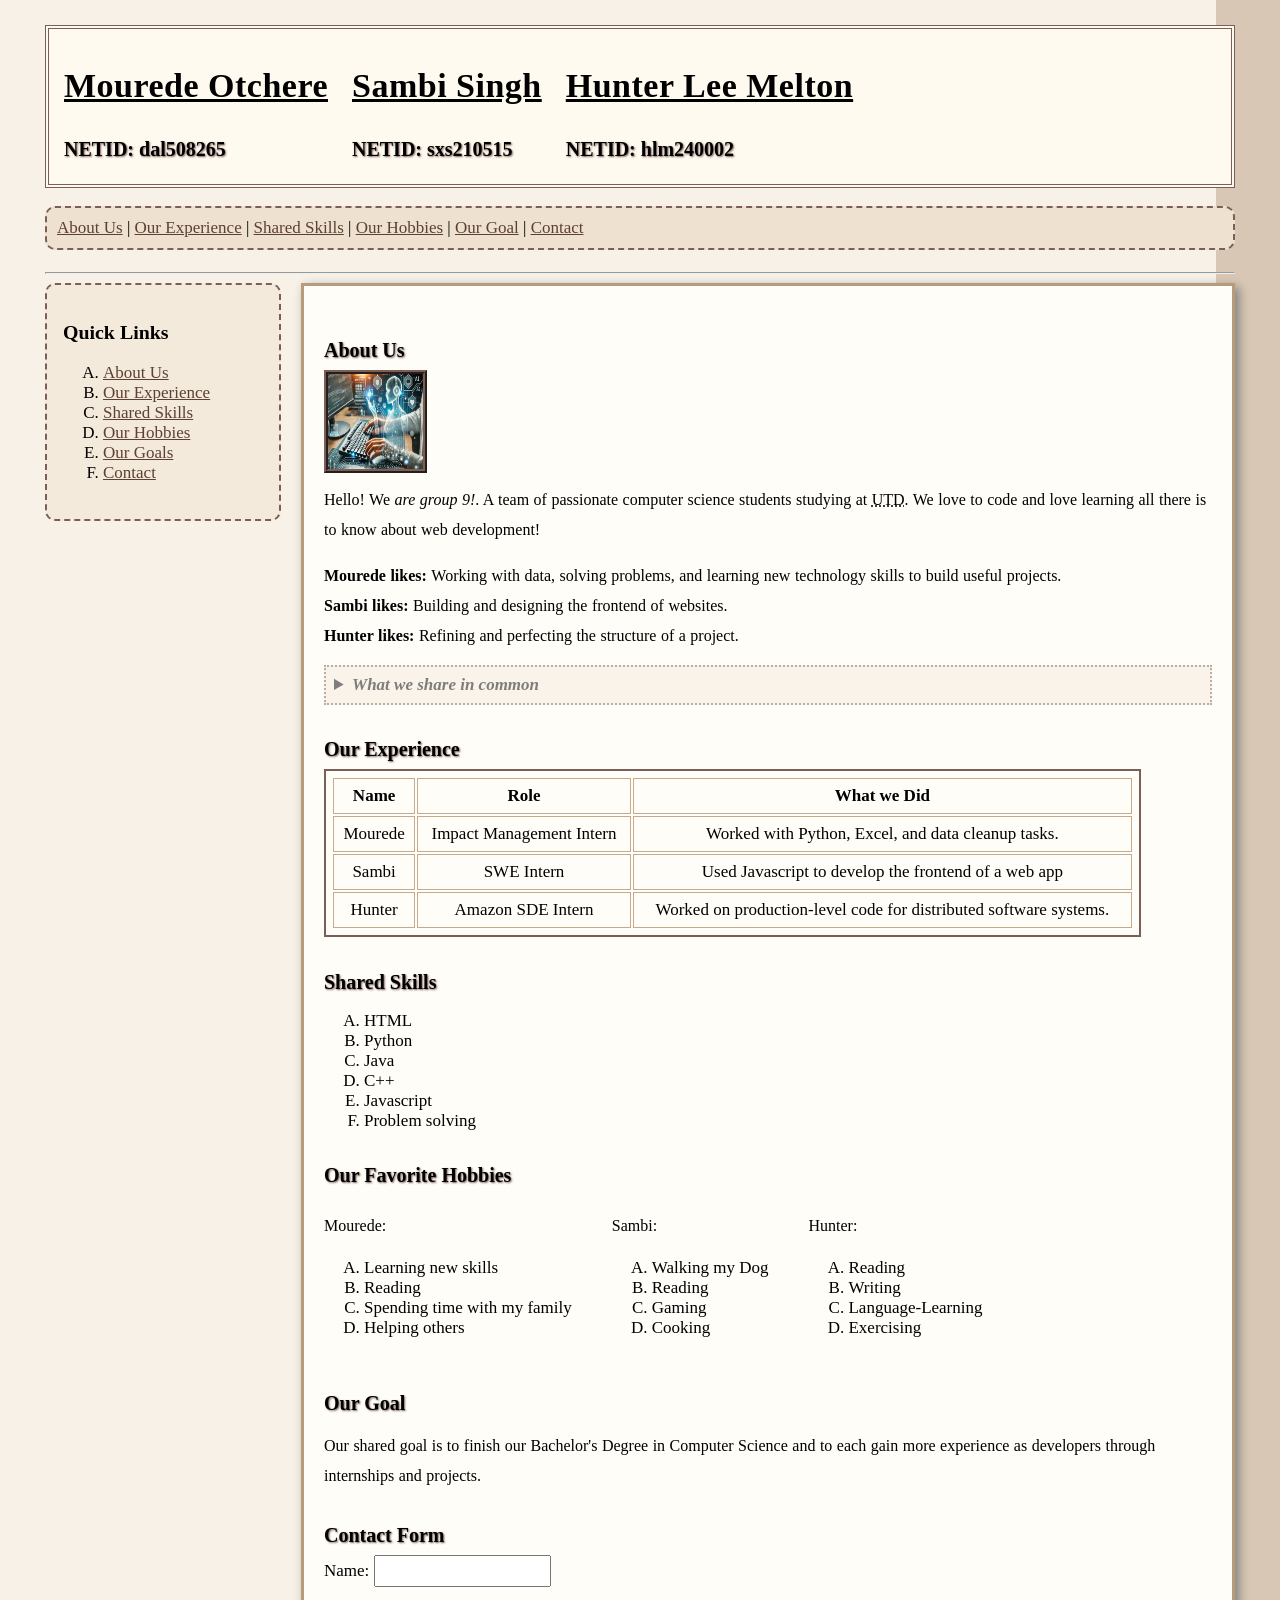
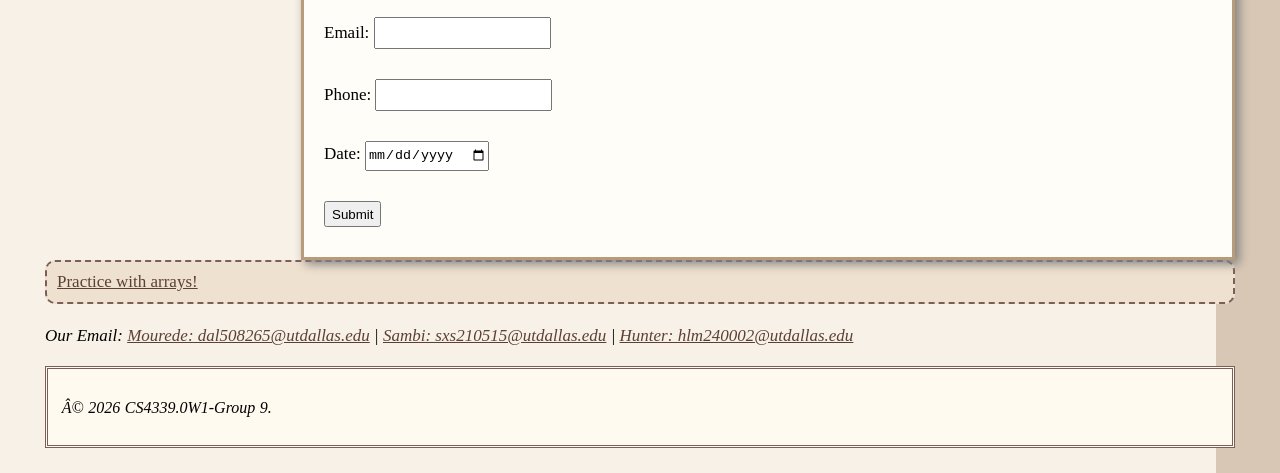
<file: index.html>
<!DOCTYPE html>
<html lang="en">


<head>
   <title>Group 9 - Homepage</title>
  
   <link rel="stylesheet" type="text/css" href="style.css">


   <style>




       p {
           font-size: 16px;
       }
   </style>


</head>


<body>


   <!-- header: The header tag contains introductory information about the webpage. -->
   <header>
    <div>
        <h1>Mourede Otchere</h1>
        <h5>NETID: dal508265</h5>
      </div>
      <div>
        <h1>Sambi Singh</h1>
        <h5>NETID: sxs210515</h5>
      </div>
      <div>
        <h1>Hunter Lee Melton</h1>
        <h5>NETID: hlm240002 </h5>
      </div>
       
   </header>


   <!-- nav: The nav tag contains navigation links that help visitors move to different parts of the webpage. -->
   <nav>
       <a href="#about">About Us</a> |
       <a href="#experience">Our Experience</a> |
       <a href="#skills">Shared Skills</a> |
       <a href="#hobbies">Our Hobbies</a> |
       <a href="#goals">Our Goal</a> |
       <a href="#contact">Contact</a>
   </nav>


   <hr>
   <div class="page-layout">

    <aside>
      <h3>Quick Links</h3>
      <ul>
        <li><a href="#about">About Us</a></li>
        <li><a href="#experience">Our Experience</a></li>
        <li><a href="#skills">Shared Skills</a></li>
        <li><a href="#hobbies">Our Hobbies</a></li>
        <li><a href="#goals">Our Goals</a></li>
        <li><a href="#contact">Contact</a></li>
      </ul>
    </aside>

   <!-- main: The main tag contains the main information on this webpage. -->
   <main>


       <!-- section: The section tag groups one main part of the webpage with related information. -->
       <section id="about">
           <h5>About Us</h5>


           <img src="typingImage.jpg" alt="My picture" width="200">


  
           <p>
               Hello! We <em>are group 9!</em>.
               A team of passionate computer science students studying at
               <abbr title="The University of Texas at Dallas">UTD</abbr>.
               We love to code and love learning all there is to know about web development!
           </p>


           <p>
               <b>Mourede likes: </b> Working with data, solving problems, and learning new technology skills to build useful projects.
               <br>
               <b>Sambi likes:</b> Building and designing the frontend of websites.
               <br>
               <b>Hunter likes:</b> Refining and perfecting the structure of a project.
               <br>
           </p>


           <!-- details: The details tag creates content that the user can open or close. -->
           <details>
               <summary style="font-style: italic;">What we share in common</summary>


               <dl>


                   <dt>Major</dt>
                   <dd>Computer Science.</dd>


                   <dt>School</dt>
                   <dd>The University of Texas at Dallas.</dd>


                   <dt>Languages</dt>
                   <dd>English.</dd>
                   </dl>
           </details>






       </section>


       <h5 id="experience">Our Experience</h5>


       <table >
           <tr>
               <th>Name</th>
               <th>Role</th>
               <th>What we Did</th>
           </tr>
           <tr>
               <td>Mourede</td>
               <td>Impact Management Intern</td>
               <td>Worked with Python, Excel, and data cleanup tasks.</td>
           </tr>
           <tr>
               <td>Sambi</td>
               <td>SWE Intern</td>
               <td>Used Javascript to develop the frontend of a web app</td>
           </tr>
           <tr>
            <td>Hunter</td>
            <td>Amazon SDE Intern</td>
            <td>Worked on production-level code for distributed software systems.</td>
        </tr>
       </table>


       <h5 id="skills">Shared Skills</h5>


       <ul>
           <li>HTML</li>
           <li>Python</li>
           <li>Java</li>
           <li>C++</li>
           <li>Javascript</li>
           <li>Problem solving</li>
       </ul>




       <h5 id="hobbies">Our Favorite Hobbies</h5>
<div style="display: flex; gap: 40px;">
       <div>
<p>Mourede:</p>
<ol>
  <li>Learning new skills</li>
  <li>Reading</li>
  <li>Spending time with my family</li>
  <li>Helping others</li>
</ol>
</div>
<div>
<p>Sambi:</p>
<ol>
  <li>Walking my Dog</li>
  <li>Reading</li>
  <li>Gaming</li>
  <li>Cooking</li>
</ol>
</div>
<div>
<p>Hunter:</p>
<ol>
  <li>Reading</li>
  <li>Writing</li>
  <li>Language-Learning</li>
  <li>Exercising</li>
</ol>
</div>
</div>

      
       <h5 id="goals">Our Goal</h5>


       <p>
           Our shared goal is to finish our Bachelor's Degree in Computer Science and to each gain more experience as developers
           through internships and projects.
       </p>


    


       <h5>Contact Form</h5>


       <form>
           Name:
           <input type="text"><br><br>


           Email:
           <input type="email"><br><br>


           Phone:
           <input type="tel"><br><br>


           Date:
           <input type="date"><br><br>


           <input type="submit" value="Submit">
       </form>


   </main>
</div>

<nav>
    <a href="arrayGame.html">Practice with arrays!</a>
</nav>

   <!-- address: The address tag contains contact information for the webpage author. -->
   <address id="contact">
    Our Email:
    <a href="mailto:dal508265@utdallas.edu">Mourede: dal508265@utdallas.edu</a> |
    <a href="mailto:sxs210515@utdallas.edu">Sambi: sxs210515@utdallas.edu</a> |
    <a href="mailto:??@utdallas.edu">Hunter: hlm240002@utdallas.edu</a>
  </address>


   <!-- footer: The footer tag contains information placed at the bottom of the webpage. -->
   <footer>
       <p>
           Â© 2026 CS4339.0W1-Group 9.
       </p>
   </footer>


</body>


</html>
</file>
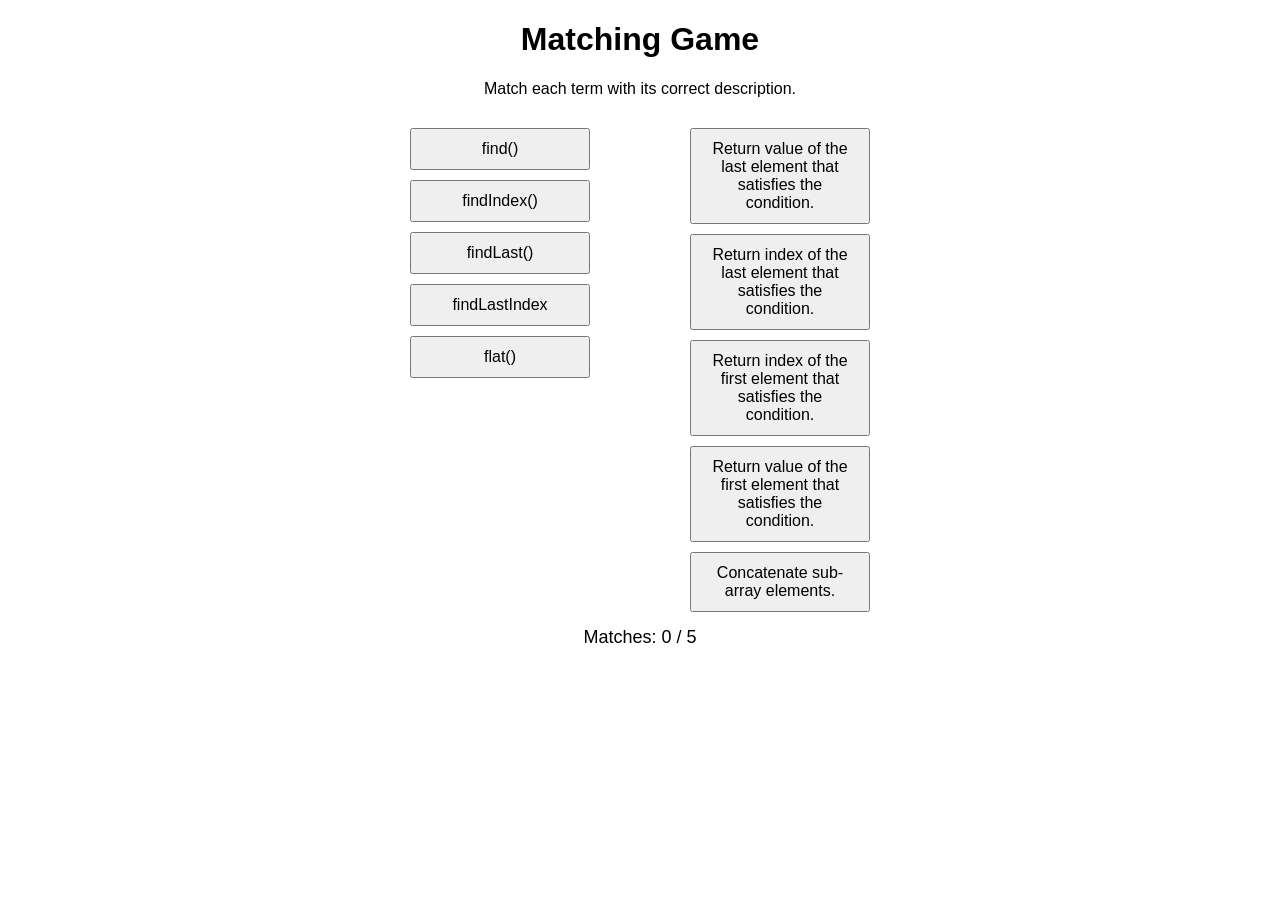
<file: arrayGame.html>
<!DOCTYPE html>
<html>
<head>
    <title>Matching Game</title>
    <style>
        body {
            font-family: Arial, sans-serif;
            text-align: center;
        }

        .container {
            display: flex;
            justify-content: center;
            gap: 100px;
            margin-top: 30px;
        }

        .column {
            display: flex;
            flex-direction: column;
            gap: 10px;
        }

        button {
            width: 180px;
            padding: 10px;
            font-size: 16px;
            cursor: pointer;
        }

        .selected {
            background-color: lightblue;
        }

        .matched {
            background-color: lightgreen;
            cursor: default;
        }

        #message {
            margin-top: 20px;
            font-weight: bold;
        }

        #score {
            margin-top: 15px;
            font-size: 18px;
        }
    </style>
</head>
<body>

<h1>Matching Game</h1>
<p>Match each term with its correct description.</p>

<div class="container">
    <div class="column" id="leftColumn"></div>
    <div class="column" id="rightColumn"></div>
</div>

<div id="score">Matches: 0 / 5</div>
<div id="message"></div>

<script>
const pairs = {
    "find()": "Return value of the first element that satisfies the condition.",
    "findIndex()": "Return index of the first element that satisfies the condition.",
    "findLast()": "Return value of the last element that satisfies the condition.",
    "findLastIndex": "Return index of the last element that satisfies the condition.",
    "flat()": "Concatenate sub-array elements."
};

let leftSelection = null;
let rightSelection = null;
let matches = 0;

const leftColumn = document.getElementById("leftColumn");
const rightColumn = document.getElementById("rightColumn");

const leftItems = Object.keys(pairs);
const rightItems = Object.values(pairs)
    .sort(() => Math.random() - 0.5);

function createButton(text, side) {
    const btn = document.createElement("button");
    btn.textContent = text;

    btn.addEventListener("click", () => {
        if (btn.classList.contains("matched")) return;

        document.querySelectorAll(`.${side}`)
            .forEach(b => b.classList.remove("selected"));

        btn.classList.add("selected");

        if (side === "left") {
            leftSelection = btn;
        } else {
            rightSelection = btn;
        }

        checkMatch();
    });

    btn.classList.add(side);
    return btn;
}

function checkMatch() {
    if (!leftSelection || !rightSelection) return;

    const leftText = leftSelection.textContent;
    const rightText = rightSelection.textContent;

    if (pairs[leftText] === rightText) {
        leftSelection.classList.remove("selected");
        rightSelection.classList.remove("selected");

        leftSelection.classList.add("matched");
        rightSelection.classList.add("matched");

        matches++;

        document.getElementById("score").textContent =
            `Matches: ${matches} / 5`;

        document.getElementById("message").textContent =
            "Correct Match!";

        if (matches === 5) {
            document.getElementById("message").textContent =
                "Congratulations! You matched all pairs!";
        }
    } else {
        document.getElementById("message").textContent =
            "Incorrect Match. Try Again.";
    }

    leftSelection = null;
    rightSelection = null;
}

leftItems.forEach(item => {
    leftColumn.appendChild(createButton(item, "left"));
});

rightItems.forEach(item => {
    rightColumn.appendChild(createButton(item, "right"));
});
</script>

</body>
</html>
</file>
<file: style.css>
/*Quiz 4 content - 20 additional CSS properties found in lecture slides
1. text-align
2. text-decoration
3. text-indent
4. text-shadow
5. line-height
6. word-spacing
7. letter space

8.list-style-type
9. border-bottom
10. border-left
11. border-right
12. border-top
13. border-radius

14. padding-bottom
15. padding-left
16. padding-right
17. padding-top

18. float
19.clear
20. visiblity
*/





/*Quiz 4 content - 5 additional CSS properties not found in lecture slides 
21. box-shadow
22. transition
23. transform
24. cursor
25. overflow



*/

body {
    background-color: #f7f1e8;
    background-image: linear-gradient(90deg, transparent 95%, #d8c7b4 95%);
    font-size: 17px;
    margin-top: 25px;
    margin-right: 45px;
    margin-bottom: 25px;
    margin-left: 45px;
    
 }

 .page-layout {
   display: flex;
   gap: 20px;
   align-items: flex-start;
 }
 aside {
   width: 200px;
   min-width: 200px;
   background-color: #f4eadc;
   border-width: 2px;
   padding: 16px;
   align-self: flex-start; /* prevents sidebar from stretching full height */

   border-bottom: 2px dashed #7b5e57;
border-left: 2px dashed #7b5e57;
border-right: 2px dashed #7b5e57;
border-top: 2px dashed #7b5e57;
border-radius: 10px;
float:left;
 }
 
 
 
 header {
    background-color: #fffaf0;
    border-style: double;
    border-color: #7b5e57;
    border-width: 4px;
    margin-bottom: 18px;
    padding: 15px;
    display: flex;
    gap: 24px;
    
    
 }
 
 
 h1 {
    font-size: 36px;
    font-weight: bold;
    letter-spacing: .5px;
    

 }
 
 
 h5 {
    font-size: 20px;
    font-weight: bold;
    margin-bottom: 8px;
    
 }
 
 
 nav {
    background-color: #efe1cf;
    border-style: dashed;
    border-color: #7b5e57;
    border-width: 2px;
    margin-bottom: 22px;
    padding: 10px;
    border-radius: 10px;

 }
 
 
 a:link {
    color: #5c4033;
 }
 
 
 a:visited {
    color: #6b4f71;
 }
 
 
 a:hover {
    color: #ffffff;
    background-color: #7b5e57;
 }
 
 
 a:active {
    color: #d6a84f;
 }
 
 
 main {
    background-color: #fffdf8;
    border-style: solid;
    border-color: #b79b7b;
    border-width: 3px;
    flex: 1;
    margin: 0;
    padding: 20px;
    
 }
 
 
 img {
    width: 95px;
    height: 95px;
    border-style: ridge;
    border-color: #7b5e57;
    border-width: 4px;
    margin-bottom: 12px;
    float: left;
 }
 
 
 p {
    margin-bottom: 14px;
    line-height: 30px;
    word-spacing: .5px;
    clear:left;
    
 }
 h5 {
   font-size: 20px;
   text-shadow:1px 1px 2px #7b5e57;

}
 
 table {
    width: 92%;
    border-style: solid;
    border-color: #7b5e57;
    border-width: 2px;
    margin-bottom: 20px;
    text-align: center;
    padding-left: 5px;
    padding-right: 5px;
    padding-bottom: 5px;
    padding-top: 5px;
 }
 
 
 th,
 td {
    border-style: solid;
    border-color: #c7a98b;
    border-width: 1px;
    padding: 7px;
 }
 
 
 ul,
 ol {
    margin-bottom: 20px;
    list-style-type: upper-alpha;
 }
 
 
 details {
    background-color: #f4eadc;
    border-style: dotted;
    border-color: #7b5e57;
    border-width: 2px;
    margin-top: 12px;
    margin-bottom: 20px;
    padding: 8px;
    opacity: .5;
 }
 
 h1 {
   font-size: 34px;
   font-weight: bold;
   text-decoration: underline;
}

 summary {
    font-weight: bold;
    font-style: italic;
    
    
 }
 
 
 input {
    height: 26px;
    margin-bottom: 10px;
 }
 
 
 address {
    font-style: italic;
    margin-top: 20px;
 }
 
 
 footer {
    background-color: #fffaf0;
    border-style: double;
    border-color: #7b5e57;
    border-width: 3px;
    font-size: 14px;
    font-style: italic;
    margin-top: 20px;
    padding: 8px;
    text-indent: .5%;

 }

main {
    box-shadow: 4px 4px 10px gray;  /* box-shadow add a shadow around a section to make it stand out */
}


a {
    transition: 0.3s ease; /* transition change look smoother instead of changing instantly */
}


img:hover {
    transform: scale(1.05); /* transform  change the size or position of an element */
}


a:hover {
    cursor: pointer; /* cursor changes how the mouse looks when moving over something */
}


aside {
    overflow: auto; /* overflow controls what happens if content becomes bigger than the box */
}
</file>
